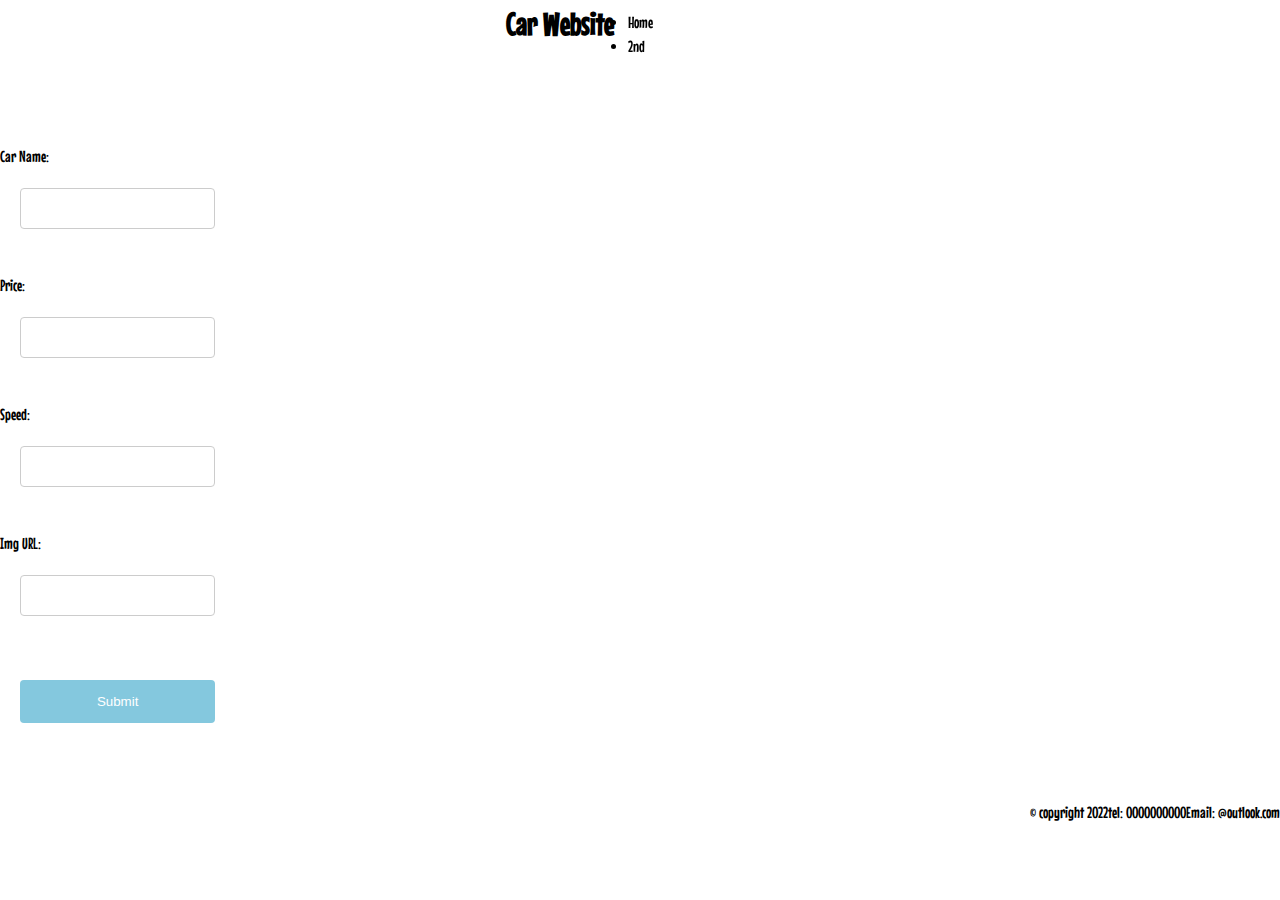
<file: index.html>
<!DOCTYPE html>
<html lang="en">
<head>
    <meta charset="UTF-8">
    <meta http-equiv="X-UA-Compatible" content="IE=edge">
    <meta name="viewport" content="width=device-width, initial-scale=1.0">
    <title>Document</title>
    <link rel="stylesheet" href="./style.css">
</head>
<body id="body">

    <header>
        <nav>
            <ul>
                <li><a href="./index.html">Home</a></li>
                <li><a href="./2nd.html">2nd</a></li>
            </ul>
        </nav>

    </header>

    <main>
        <br>
        <br>
        <br>
        <form id="form">
        <br>
        <br>
        <br>
            <label for="name">Car Name:</label><br>
            <input type="text" id="name"><br><br>
    
            <label for="price">Price:</label><br>
            <input type="text" id="price"><br><br>
    
            <label for="speed">Speed:</label><br>
            <input type="text" id="speed"><br><br>
    
            <label for="image">Img URL:</label><br>
            <input type="text" id="image"><br><br>
    <!-- 
            <label for="prop">Properities:</label><br>
            <input type="text" id="prop"><br><br> -->
    
    
            
    
            <input type="submit" id="submit">
    
        </form>


        <script src="./app.js"></script>
        <script src="./2nd.js"></script>
    

    </main>

    <footer>
        <span>&copy; copyright 2022</span><br><br>
        <span>tel: 0000000000</span><br><br>
        <span>Email: @outlook.com</span>

    </footer>

    




    
</body>
</html>
</file>
<file: style.css>
@import url('https://fonts.googleapis.com/css2?family=BhuTuka+Expanded+One&family=Ibarra+Real+Nova:ital@1&family=Mouse+Memoirs&display=swap');

.designBody {
    /* font-family: 'BhuTuka Expanded One', cursive;  */
    font-family: 'Ibarra Real Nova', serif;
    font-family: 'Mouse Memoirs', sans-serif;
    line-height: 1.5;
    background-color: rgb(255, 255, 255);
   
    
}


* {
    padding: 0;
    margin: 0;
    box-sizing: border-box;
}

header {
    position:fixed;
    width: 100%;
    padding: 10px 100px;
    display: flex;
    justify-content:space-around;
    

}

#header-logo {
    width: 5%;
    border-radius: 50%;
    /* filter: brightness(0) invert(0.5); */
}


nav {
    display: flex;
    gap: 10px;
    
}

a {
    
    text-decoration: none;
    text-transform: capitalize;

    color: rgb(0, 0, 0);
    display: flex;
}








.pictureStyle {
    width: 200px;
    border-radius: 30%;
}


.divStyle {
    display: flex;
    background-color: antiquewhite;
    width: 200px;
    padding: 30px px;


    
    justify-content:space-between;
   
    height : 300px;
   

   margin : 80px 100px;
   margin-top : 50px;
   gap : 10px;
   
   min-height : 100px;
   border : 5px;
   flex-wrap : wrap; 
   flex-direction : row;
   background-color : rgb(217, 248, 238);
   text-align :right;
   border-radius : 10px;
   background-size : 100%;
}




input[type=text], select {
    width: 70%;
    padding: 12px 30px;
    margin: 20px 20px;
    display: inline-block;
    border: 1px solid #ccc;
    border-radius: 4px;
    box-sizing: border-box;
  }
  
  input[type=submit] {
    width: 70%;
    background-color: #84c8de;
    color: white;
    padding: 14px 20px;
    margin: 20px 20px;
    border: none;
    border-radius: 4px;
    cursor: pointer;
    margin: 10px px;
  }
  
  input[type=submit]:hover {
    background-color: #53bdbd;
  }

h1 {
    margin-left: 10px;
}



footer {
    
    margin-left: 200px;
    display: flex;
    margin-top: 800px;
}
</file>
